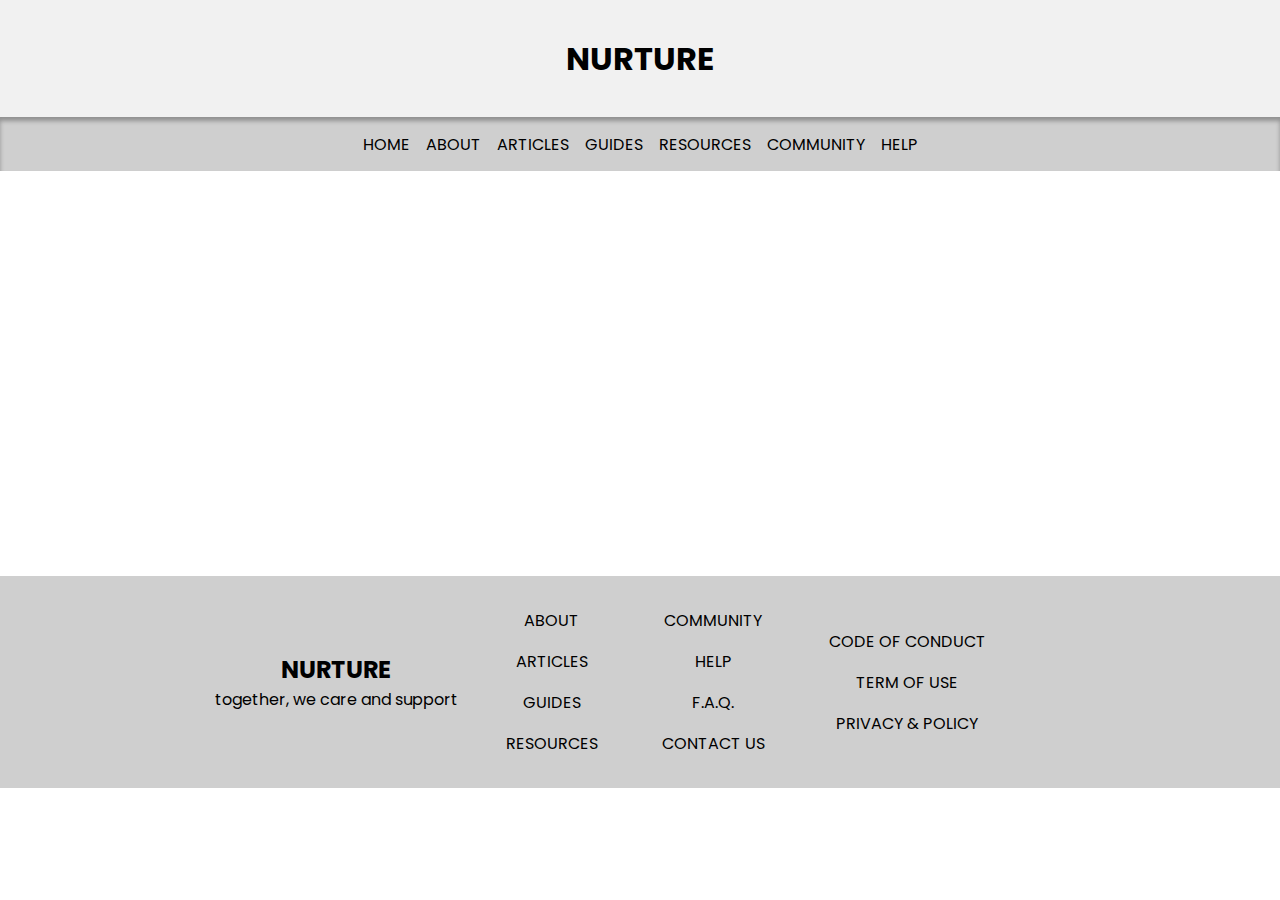
<file: index.html>
<!DOCTYPE html>
<html lang="en">

<head>
    <meta charset="UTF-8">
    <meta name="viewport" content="width=device-width, initial-scale=1.0">
    <title>Nurture</title>

    <link rel="stylesheet" href="https://cdnjs.cloudflare.com/ajax/libs/font-awesome/6.6.0/css/all.min.css" integrity="sha512-Kc323vGBEqzTmouAECnVceyQqyqdsSiqLQISBL29aUW4U/M7pSPA/gEUZQqv1cwx4OnYxTxve5UMg5GT6L4JJg==" crossorigin="anonymous" referrerpolicy="no-referrer" />
    <link rel="stylesheet" href="style.css">
</head>

<body>

    <!-- nav sections begins from here  -->

    <header>
        <nav>
            <div class="logo">
                <h1>NURTURE</h1>
            </div>
            <div class="nav-options">
                <ul class="options">
                    <li>HOME</li>
                    <li>ABOUT</li>
                    <li>ARTICLES</li>
                    <li>GUIDES</li>
                    <li>RESOURCES</li>
                    <li>COMMUNITY</li>
                    <li>HELP</li>
                </ul>
            </div>
        </nav>
    </header>

     <!-- nav sections ends from here  -->

    <!-- Main section begins here  -->
     <div class="main"></div>
    <!-- Main section endss here  -->


    <!-- footer section begins from here  -->

    <footer>
        <div class="footer-options">
            <div class="foot-logo">
                <h1>NURTURE</h1>
                <p>together, we care and support</p>
            </div>
            <div class="foot-sections">
                <ul>
                    <li><a href="#">ABOUT</a></li>
                    <li><a href="#">ARTICLES</a></li>
                    <li><a href="#">GUIDES</a></li>
                    <li><a href="#">RESOURCES</a></li>
                </ul>
            </div>
            <div class="foot-help-section">
                <ul>
                    <li><a href="#">COMMUNITY</a></li>
                    <li><a href="#">HELP</a></li>
                    <li><a href="#">F.A.Q.</a></li>
                    <li><a href="#">CONTACT US</a></li>
                </ul>
            </div>
            <div class="foot-policies-section">
                <ul>
                    <li><a href="#">CODE OF CONDUCT</a></li>
                    <li><a href="#">TERM OF USE</a></li>
                    <li><a href="#">PRIVACY & POLICY</a></li>
                </ul>
            </div>
            <div class="foot-social-section">
                <ul>
                    <li><a href="#"><i class="fa-regular fa-envelope"></i></a></li>
                    <li><a href="#"><i class="fa-brands fa-facebook"></i></a></li>
                    <li><a href="#"><i class="fa-brands fa-instagram"></i></a></li>
                    <li><a href="#"><i class="fa-brands fa-youtube"></i></a></li>
                    <li><a href="#"><i class="fa-brands fa-discord"></i></a></li>
                </ul>
            </div>
        </div>
        <div class="footer-copywrite"></div>
    </footer>

     <!-- footer section ends from here  -->
</body>

</html>
</file>
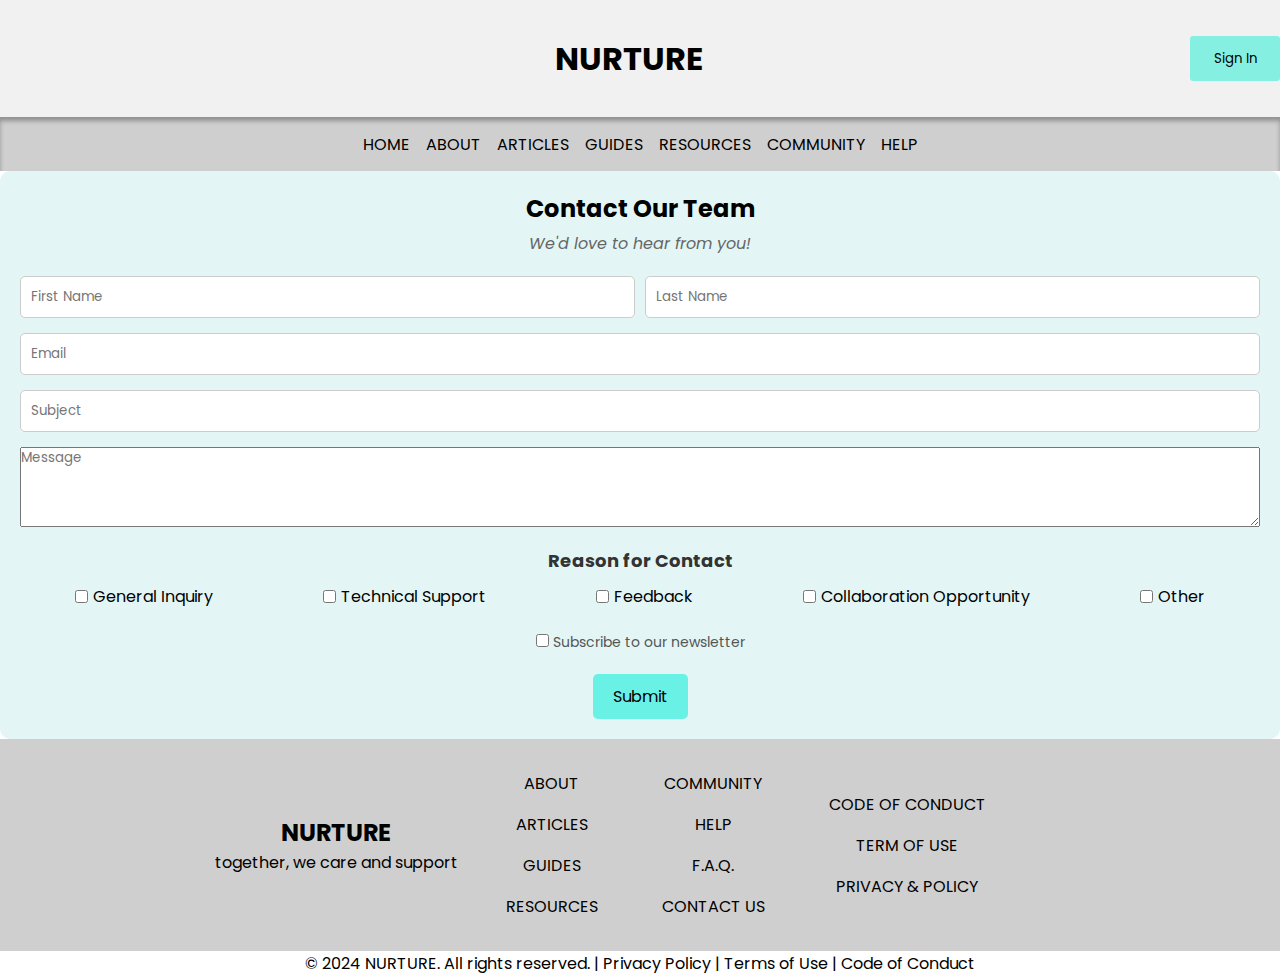
<file: contact.html>
<!DOCTYPE html>
<html lang="en">

<head>
    <meta charset="UTF-8">
    <meta name="viewport" content="width=device-width, initial-scale=1.0">
    <title>Nurture</title>

    <link rel="stylesheet" href="https://cdnjs.cloudflare.com/ajax/libs/font-awesome/6.6.0/css/all.min.css" integrity="sha512-Kc323vGBEqzTmouAECnVceyQqyqdsSiqLQISBL29aUW4U/M7pSPA/gEUZQqv1cwx4OnYxTxve5UMg5GT6L4JJg==" crossorigin="anonymous" referrerpolicy="no-referrer" />
    <link rel="stylesheet" href="assets/css/styles.css">
</head>

<body>

    <!-- nav sections begins from here  -->

    <header>
        <nav>
            <div class="logo">
                <div class="heading">
                    <h1>NURTURE</h1>
                </div>
                <div class="search">
                    <i class="fa-solid fa-magnifying-glass"></i>
                    <button class="sign-in">Sign In</button>
                </div>
            </div>
            <div class="nav-options">
                <ul class="options">
                    <li>HOME</li>
                    <li>ABOUT</li>
                    <li>ARTICLES</li>
                    <li>GUIDES</li>
                    <li>RESOURCES</li>
                    <li>COMMUNITY</li>
                    <li>HELP</li>
                </ul>
            </div>
        </nav>
    </header>

     <!-- nav sections ends from here  -->

    <!-- Contact section begins here  -->
    <div class="contact-container">
        <h2>Contact Our Team</h2>
        <p>We'd love to hear from you!</p>
        <form action="#" method="post">
            <div class="form-detailes">
                <input type="text" placeholder="First Name" name="first-name">
                <input type="text" placeholder="Last Name" name="last-name">
            </div>
            <div class="form-detailes">
                <input type="email" placeholder="Email" name="email">
            </div>
            <div class="form-detailes">
                <input type="text" placeholder="Subject" name="subject">
            </div>
            <div class="form-detailes">
                <textarea placeholder="Message" name="message"></textarea>
            </div>
            <h3>Reason for Contact</h3>
            <div class="checkbox-group">
                <label><input type="checkbox" name="reason" value="general-inquiry"> General Inquiry</label>
                <label><input type="checkbox" name="reason" value="technical-support"> Technical Support</label>
                <label><input type="checkbox" name="reason" value="feedback"> Feedback</label>
                <label><input type="checkbox" name="reason" value="collaboration-opportunity"> Collaboration Opportunity</label>
                <label><input type="checkbox" name="reason" value="other"> Other</label>
            </div>
            <div class="newsletter">
                <label><input type="checkbox" name="subscribe"> Subscribe to our newsletter</label>
            </div>
            <button class="form-submit" type="submit">Submit</button>
        </form>
    </div>
        </form>
     </div>
    <!-- Contact section endss here  -->


    <!-- footer section begins from here  -->

    <footer>
        <div class="footer-options">
            <div class="foot-logo">
                <h1>NURTURE</h1>
                <p>together, we care and support</p>
            </div>
            <div class="foot-sections">
                <ul>
                    <li><a href="#">ABOUT</a></li>
                    <li><a href="#">ARTICLES</a></li>
                    <li><a href="#">GUIDES</a></li>
                    <li><a href="#">RESOURCES</a></li>
                </ul>
            </div>
            <div class="foot-help-section">
                <ul>
                    <li><a href="#">COMMUNITY</a></li>
                    <li><a href="#">HELP</a></li>
                    <li><a href="#">F.A.Q.</a></li>
                    <li><a href="#">CONTACT US</a></li>
                </ul>
            </div>
            <div class="foot-policies-section">
                <ul>
                    <li><a href="#">CODE OF CONDUCT</a></li>
                    <li><a href="#">TERM OF USE</a></li>
                    <li><a href="#">PRIVACY & POLICY</a></li>
                </ul>
            </div>
            <div class="foot-social-section">
                <ul>
                    <li><a href="#"><i class="fa-regular fa-envelope"></i></a></li>
                    <li><a href="#"><i class="fa-brands fa-facebook"></i></a></li>
                    <li><a href="#"><i class="fa-brands fa-instagram"></i></a></li>
                    <li><a href="#"><i class="fa-brands fa-youtube"></i></a></li>
                    <li><a href="#"><i class="fa-brands fa-discord"></i></a></li>
                </ul>
            </div>
        </div>
        <div class="footer-copywrite">
            <p>© 2024 NURTURE. All rights reserved. | Privacy Policy | Terms of Use | Code of Conduct</p>
        </div>
    </footer>

     <!-- footer section ends from here  -->
</body>

</html>
</file>
<file: style.css>
@import url("https://fonts.googleapis.com/css2?family=Poppins:ital,wght@0,100;0,200;0,300;0,400;0,500;0,600;0,700;0,800;0,900;1,100;1,200;1,300;1,400;1,500;1,600;1,700;1,800;1,900&display=swap" );

* {
    margin: 0;
    padding: 0;
    box-sizing: border-box;
    font-family: "poppins" , sans-serif;
}

a {
    all: unset;
    cursor: pointer;
}

ul {
    list-style: none;
}

.logo {
    height: 13vh;
    width: 100%;
    background-color: #f1f1f1;
    display: flex;
    justify-content: center;
    align-items: center;
}

.nav-options {
    height: 6vh;
    width: 100%;
    background-color: #cfcfcf;
    display: flex;
    justify-content: center;
    align-items: center;
    box-shadow: inset 0px 4px 4px rgba(0, 0, 0, 0.3);
}

.nav-options ul.options {
    display: flex;
    justify-content: center;
    align-items: center;
    gap: 1rem;
}

.nav-options ul.options li {
    font-size: 1rem;
}

.main {
    height: 45vh;
    width: 100%;
    background-color: #fff;
}

.footer-options {
    display: flex;
    flex-wrap: wrap;
    justify-content: center;
    align-items: center;
    height: auto;
    padding: 1rem;
    background-color: #cfcfcf;
    gap: 2rem;
    text-align: center;
}

.footer-options .foot-sections ul li,
.foot-help-section ul li,
.foot-policies-section ul li,
.foot-social-section ul li {
    margin: 1em;
}

.foot-logo h1 {
    font-size: 1.5rem;
}

/* Responsive Styles */
@media (max-width: 768px) {
    .nav-options {
        height: 37vh;
    }


    .nav-options ul.options {
        flex-direction: column;
        gap: 0.5rem;
        font-size: 0.9rem;
    }

    .footer-options {
        flex-direction: column;
        gap: 1rem;
    }

    .logo h1 {
        font-size: 1.5rem;
    }

    .foot-logo h1 {
        font-size: 1.3rem;
    }

    .foot-logo p {
        font-size: 0.9rem;
    }
}

@media (max-width: 480px) {
    .nav-options {
        padding: 0.5rem;
    }

    .nav-options ul.options {
        flex-direction: column;
        gap: 0.5rem;
        font-size: 0.8rem;
    }

    .footer-options {
        flex-direction: column;
        gap: 0.5rem;
    }

    .foot-logo h1 {
        font-size: 1.2rem;
    }

    .foot-logo p {
        font-size: 0.8rem;
    }

    .footer-options ul li {
        margin: 0.5em;
    }
}
</file>
<file: assets/css/styles.css>
@import url("https://fonts.googleapis.com/css2?family=Poppins:ital,wght@0,100;0,200;0,300;0,400;0,500;0,600;0,700;0,800;0,900;1,100;1,200;1,300;1,400;1,500;1,600;1,700;1,800;1,900&display=swap");

* {
    margin: 0;
    padding: 0;
    box-sizing: border-box;
    font-family: "poppins", sans-serif;
}

a {
    all: unset;
    cursor: pointer;
}

ul {
    list-style: none;
}

::-webkit-scrollbar {
    display: none;
}


/* navbar section styling begins from here  */

.logo {
    height: 13vh;
    width: 100%;
    background-color: #f1f1f1;
    display: flex;
    justify-content: center;
    align-items: center;
}

.heading {
    display: flex;
    justify-content: flex-end;
    align-items: center;
    width: 55vw;
}

.search {
    gap: 1rem;
    display: flex;
    justify-content: flex-end;
    width: 45vw;
    background-color: #f1f1f1;
    align-items: center;
}

.search button {
    height: 5vh;
    width: 10vh;
    border: none;
    background-color: #85f0e2;
    border-radius: 3px;
}

.nav-options {
    height: 6vh;
    width: 100%;
    background-color: #cfcfcf;
    display: flex;
    justify-content: center;
    align-items: center;
    box-shadow: inset 0px 4px 4px rgba(0, 0, 0, 0.3);
}

.nav-options ul.options {
    display: flex;
    justify-content: center;
    align-items: center;
    gap: 1rem;
}

.nav-options ul.options li {
    font-size: 1rem;
}

.nav-options ul.options li:hover {
    text-decoration: underline;
    cursor: pointer;
}

/* navbar section styling ends here  */


/* main section styling begins from here  */

.main {
    height: 45vh;
    width: 100%;
    background-color: #fff;
}

/* main section styling ends here  */


/* contact section styling begins from here  */

.contact-container {
    width: 100%;
    margin: 0 auto;
    padding: 20px;
    background-color: #e3f6f5;
    border-radius: 10px;
    text-align: center;
}

.contact-container h2 {
    font-size: 24px;
    margin-bottom: 5px;
}

.contact-container p {
    color: #666;
    margin-bottom: 20px;
    font-style: italic;
}

.form-detailes {
    display: flex;
    gap: 10px;
    margin-bottom: 15px;
}

.form-detailes input,
.form-group textarea {
    flex: 1;
    padding: 10px;
    border: 1px solid #ccc;
    border-radius: 5px;
}

.form-detailes textarea {
    height: 80px;
    resize: vertical;
    width: 100%;
}

h3 {
    font-size: 18px;
    margin: 20px 0 10px;
    color: #333;
}

.checkbox-group {
    display: flex;
    justify-content: space-around;
    flex-wrap: wrap;
    margin-bottom: 20px;
}

.checkbox-group label {
    display: flex;
    align-items: center;
    gap: 5px;
}

.newsletter {
    margin-bottom: 20px;
}

.newsletter label {
    font-size: 14px;
    color: #555;
}

button.form-submit {
    padding: 10px 20px;
    background-color: #6af1e6;
    border: none;
    border-radius: 5px;
    font-size: 16px;
    cursor: pointer;
    transition: background-color 0.3s ease;
}

button:hover {
    background-color: #b5d6d3;
}

/* contact section styling begins ends here  */


/* footer section styling start from here  */

.foot-logo h1 {
    font-size: 1.5rem;
}

.footer-options {
    display: flex;
    flex-wrap: wrap;
    justify-content: center;
    align-items: center;
    height: auto;
    padding: 1rem;
    background-color: #cfcfcf;
    gap: 2rem;
    text-align: center;
}

.footer-options .foot-sections ul li,
.foot-help-section ul li,
.foot-policies-section ul li,
.foot-social-section ul li {
    margin: 1em;
}

.footer-options .foot-sections ul li:hover,
.foot-help-section ul li:hover,
.foot-policies-section ul li:hover {
    text-decoration: underline;
    cursor: pointer;
}

.foot-social-section ul li:hover{
    scale: 1.5;
}

.foot-social-section ul li .fa-envelope:hover{
    color: rgb(255, 8, 0);
}

.foot-social-section ul li .fa-facebook:hover{
    color: blue;
}

.foot-social-section ul li .fa-instagram:hover{
    color: rgb(255, 0, 43);
}

.foot-social-section ul li .fa-youtube:hover{
    color: rgb(255, 0, 0);
}

.foot-social-section ul li .fa-discord:hover{
    color: rgb(47, 0, 255);
}

.footer-copywrite {
    text-align: center;
}

/* footer section styling ends here  */


/* Responsive Styles */
@media (max-width: 768px) {
    .nav-options {
        height: 37vh;
    }


    .nav-options ul.options {
        flex-direction: column;
        gap: 0.5rem;
        font-size: 0.9rem;
    }


    .form-details input,
    .form-details textarea {
        min-width: 100%;
        /* Full width on smaller screens */
    }

    .checkbox-group label {
        flex-basis: 100%;
        /* Full width for checkboxes on smaller screens */
    }

    .contact-container {
        width: 90%;
        padding: 15px;
    }

    button {
        width: 100%;
    }

    .footer-options {
        flex-direction: column;
        gap: 1rem;
    }

    .logo h1 {
        font-size: 1.5rem;
    }

    .foot-logo h1 {
        font-size: 1.3rem;
    }

    .foot-logo p {
        font-size: 0.9rem;
    }
}

@media (max-width: 480px) {
    .nav-options {
        padding: 0.5rem;
    }

    .nav-options ul.options {
        flex-direction: column;
        gap: 0.5rem;
        font-size: 0.8rem;
    }

    h2 {
        font-size: 20px;
    }

    h3 {
        font-size: 16px;
    }

    .contact-container p {
        font-size: 14px;
    }

    .footer-options {
        flex-direction: column;
        gap: 0.5rem;
    }

    .foot-logo h1 {
        font-size: 1.2rem;
    }

    .foot-logo p {
        font-size: 0.8rem;
    }

    .footer-options ul li {
        margin: 0.5em;
    }
}
</file>
